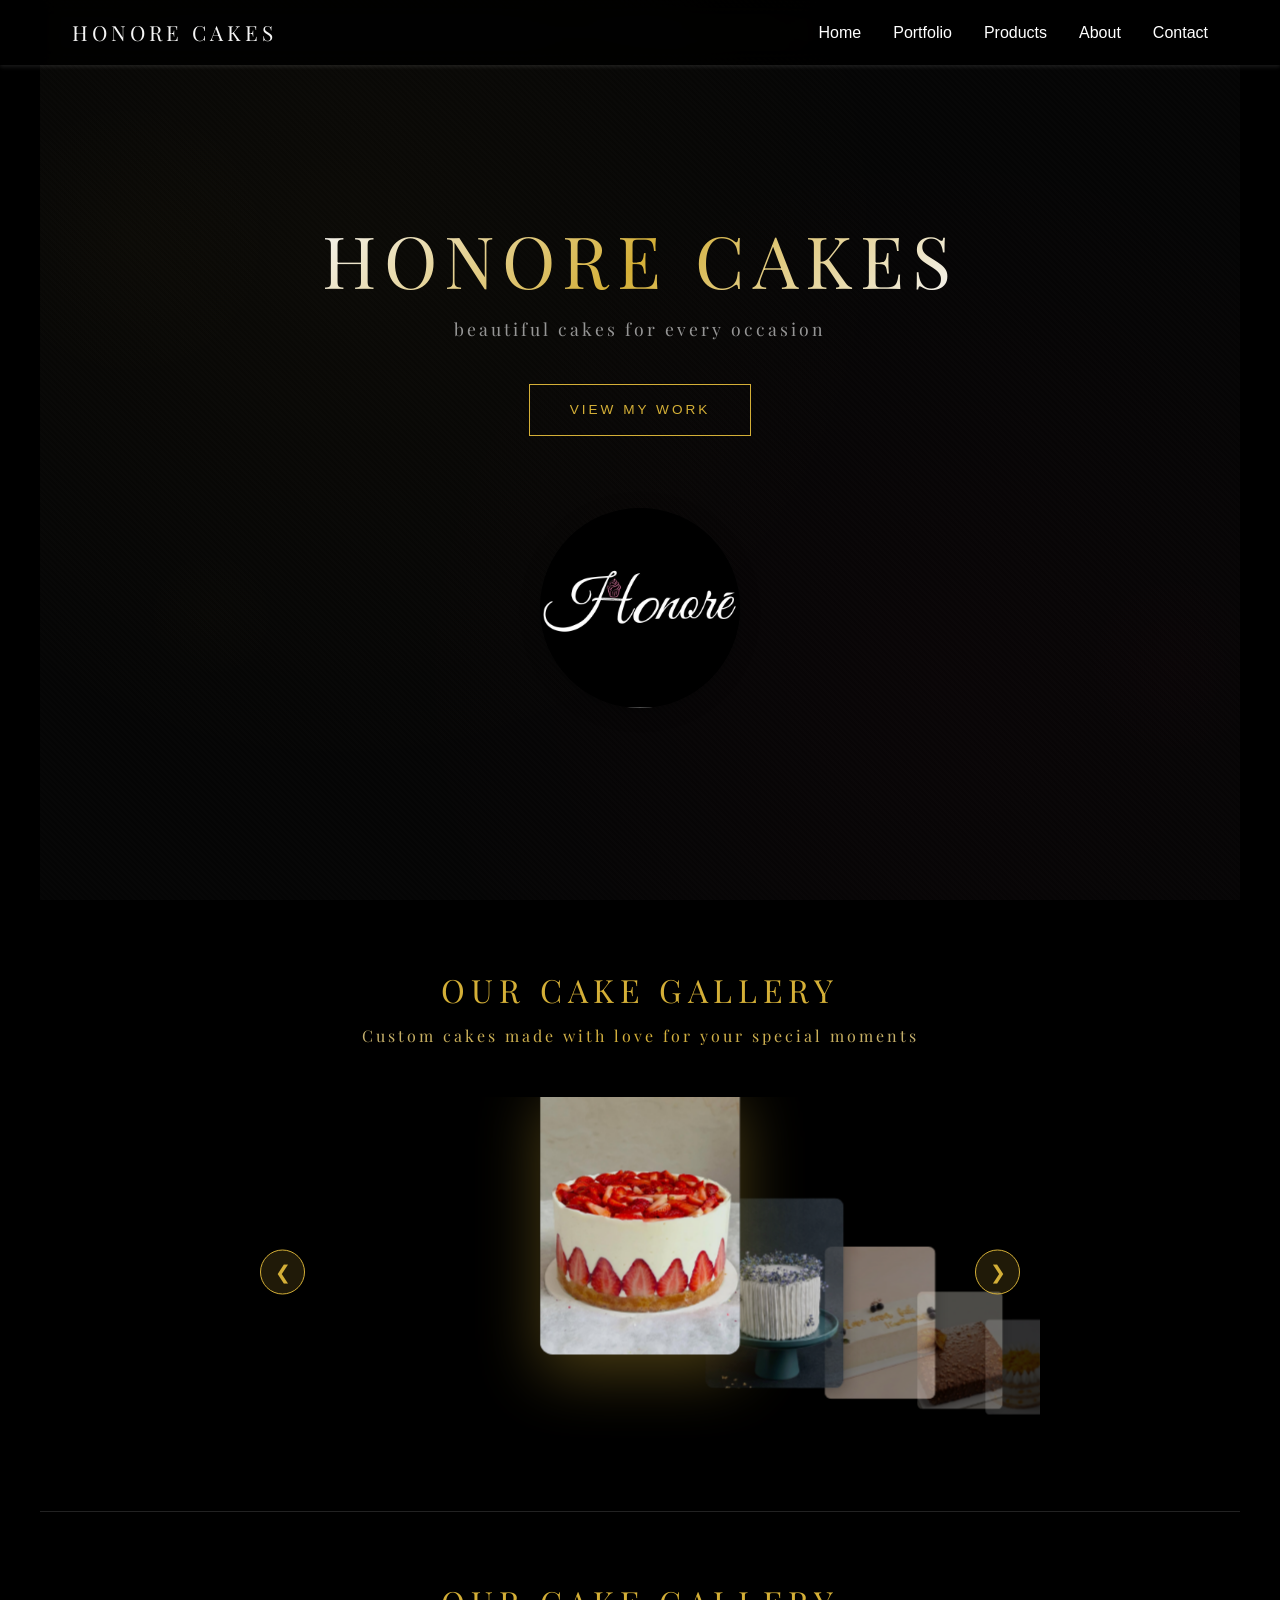
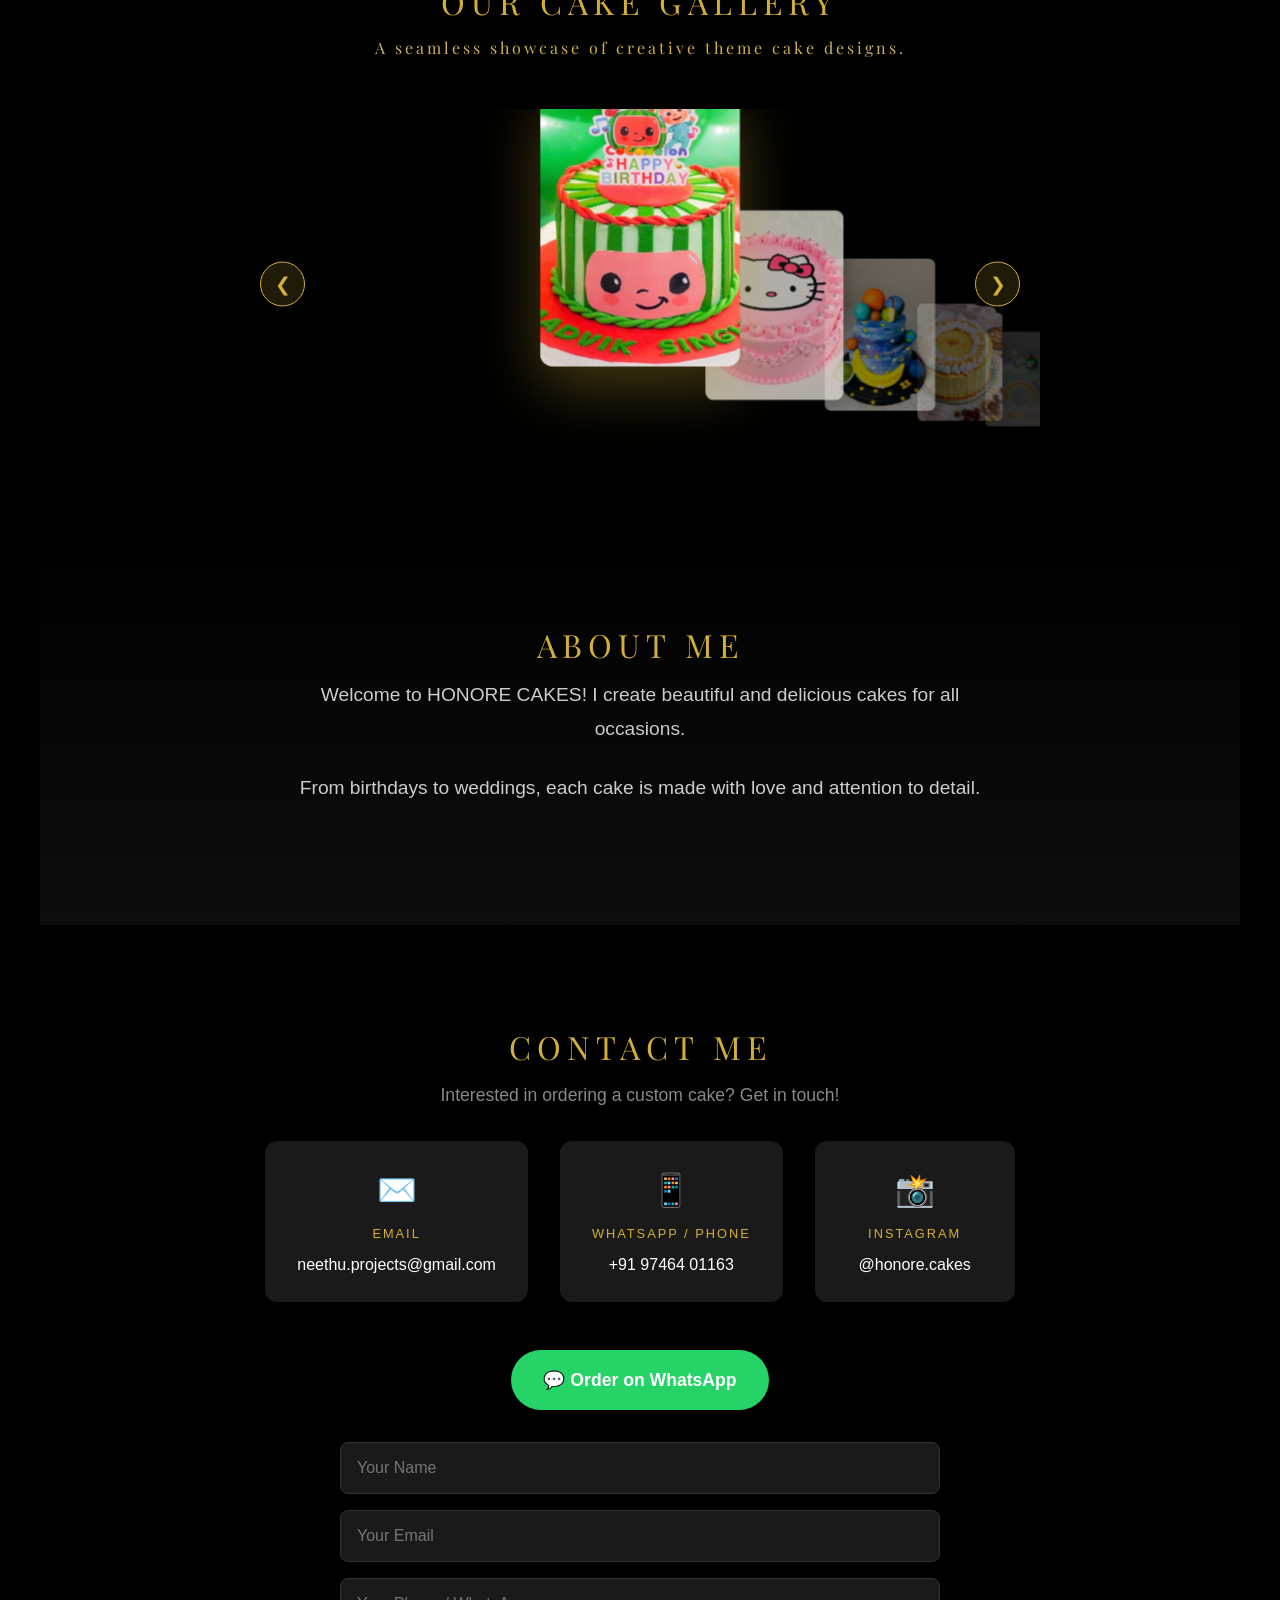
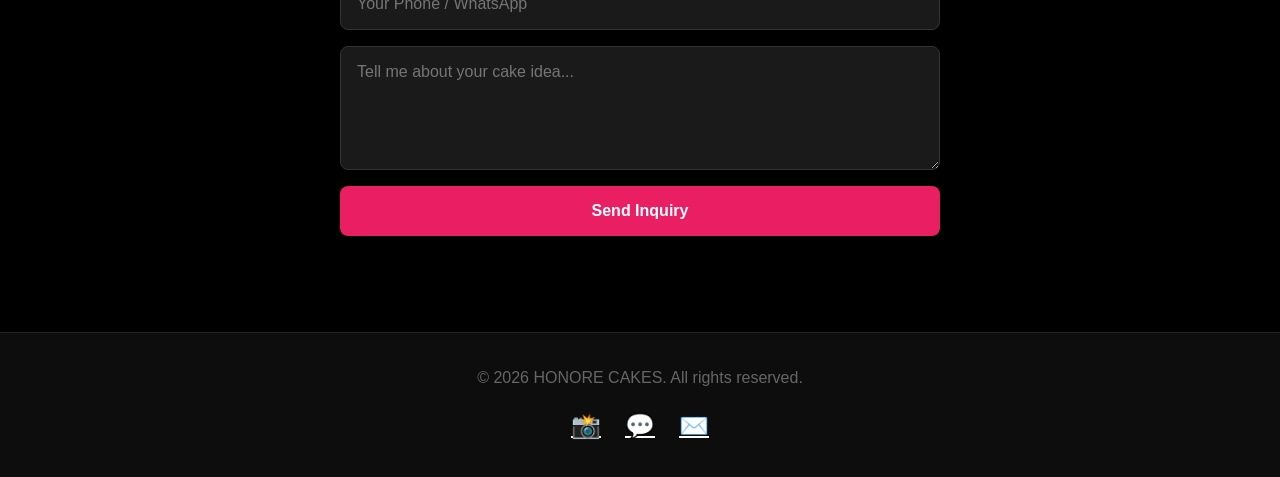
<file: index.html>
<!DOCTYPE html>
<html lang="en">
<head>
    <meta charset="UTF-8">
    <meta name="viewport" content="width=device-width, initial-scale=1.0">
    <title>HONORE CAKES - Portfolio</title>
    <link rel="preconnect" href="https://fonts.googleapis.com">
    <link rel="preconnect" href="https://fonts.gstatic.com" crossorigin>
    <link href="https://fonts.googleapis.com/css2?family=Great+Vibes&family=Playfair+Display:wght@400;600&display=swap" rel="stylesheet">
    <link rel="stylesheet" href="css/portfolio.css">
</head>
<body>
    <header>
        <nav>
            <div class="logo">HONORE CAKES</div>
            <ul class="nav-links">
                <li><a href="#home">Home</a></li>
                <li><a href="#portfolio">Portfolio</a></li>
                <li><a href="products.html">Products</a></li>
                <li><a href="#about">About</a></li>
                <li><a href="#contact">Contact</a></li>
            </ul>
        </nav>
    </header>

    <main>
        <!-- Hero Section with Parallax -->
        <section id="home" class="hero">
            <div class="parallax-bg"></div>
            <div class="hero-decoration hero-decoration-1"></div>
            <div class="hero-decoration hero-decoration-2"></div>
            <div class="hero-decoration hero-decoration-3"></div>
            <div class="hero-content">
                <h1>HONORE CAKES</h1>
                <p>Beautiful Cakes for Every Occasion</p>
                <a href="#portfolio" class="cta-button">View My Work</a>
            </div>
            <div class="hero-image-container">
                <img src="images/logo.jpg" alt="HONORE CAKES Logo">
            </div>
        </section>

        <!-- Portfolio Section - First Carousel -->
        <section id="portfolio" class="portfolio">
            <h2>Our Cake Gallery</h2>
            <p class="section-subtitle">Custom cakes made with love for your special moments</p>
            
            <!-- 3D Rotating Cake Gallery -->
            <div class="carousel-3d-container" id="gallery1">
                <button class="carousel-3d-arrow carousel-3d-prev" aria-label="Previous">&#10094;</button>
                <button class="carousel-3d-arrow carousel-3d-next" aria-label="Next">&#10095;</button>
                <div class="carousel-3d-track">
                    <div class="carousel-3d-slide">
                        <img src="images/cake6.jpg" alt="Cake">
                    </div>
                    <div class="carousel-3d-slide">
                        <img src="images/cake.jpg.jpeg" alt="Cake">
                    </div>
                    <div class="carousel-3d-slide">
                        <img src="images/cake2.jpeg" alt="Cake">
                    </div>
                    <div class="carousel-3d-slide">
                        <img src="images/cake3.jpeg" alt="Cake">
                    </div>
                    <div class="carousel-3d-slide">
                        <img src="images/cake4.jpeg" alt="Cake">
                    </div>
                </div>
            </div>
        </section>

        <!-- Second Carousel - Theme Cakes -->
        <section class="portfolio theme-cakes">
            <h2>Our Cake Gallery</h2>
            <p class="section-subtitle">A seamless showcase of creative theme cake designs.</p>
            
            <!-- 3D Rotating Cake Gallery -->
            <div class="carousel-3d-container" id="gallery2">
                <button class="carousel-3d-arrow carousel-3d-prev" aria-label="Previous">&#10094;</button>
                <button class="carousel-3d-arrow carousel-3d-next" aria-label="Next">&#10095;</button>
                <div class="carousel-3d-track">
                    <div class="carousel-3d-slide">
                        <img src="images/1.jpg" alt="Theme Cake 1">
                    </div>
                    <div class="carousel-3d-slide">
                        <img src="images/2.jpg" alt="Theme Cake 2">
                    </div>
                    <div class="carousel-3d-slide">
                        <img src="images/3.jpg" alt="Theme Cake 3">
                    </div>
                    <div class="carousel-3d-slide">
                        <img src="images/4.jpg" alt="Theme Cake 4">
                    </div>
                    <div class="carousel-3d-slide">
                        <img src="images/5.jpg" alt="Theme Cake 5">
                    </div>
                    <div class="carousel-3d-slide">
                        <img src="images/6.jpg" alt="Theme Cake 6">
                    </div>
                </div>
            </div>
        </section>

        <!-- About Section -->
        <section id="about" class="about">
            <h2>About Me</h2>
            <div class="about-content">
                <p>Welcome to HONORE CAKES! I create beautiful and delicious cakes for all occasions.</p>
                <p>From birthdays to weddings, each cake is made with love and attention to detail.</p>
            </div>
        </section>

        <!-- Contact Section -->
        <section id="contact" class="contact">
            <h2>Contact Me</h2>
            <p>Interested in ordering a custom cake? Get in touch!</p>
            
            <!-- Contact Info Cards -->
            <div class="contact-info">
                <!-- Email -->
                <div class="contact-card">
                    <div class="icon">✉️</div>
                    <div class="label">Email</div>
                    <a href="mailto:neethu.projects@gmail.com">neethu.projects@gmail.com</a>
                </div>
                
                <!-- WhatsApp/Phone -->
                <div class="contact-card">
                    <div class="icon">📱</div>
                    <div class="label">WhatsApp / Phone</div>
                    <a href="https://wa.me/919746401163?text=Hi%20HONORE%20CAKES%2C%20I%20want%20to%20order%20a%20cake" target="_blank">+91 97464 01163</a>
                </div>
                
                <!-- Instagram -->
                <div class="contact-card">
                    <div class="icon">📸</div>
                    <div class="label">Instagram</div>
                    <a href="https://www.instagram.com/honore.cakes?igsh=MXQwMjZ4NGtjOXhscA==" target="_blank">@honore.cakes</a>
                </div>
            </div>
            
            <!-- WhatsApp Button -->
            <a href="https://wa.me/919746401163?text=Hi%20HONORE%20CAKES%2C%20I%20want%20to%20order%20a%20cake" class="whatsapp-button" target="_blank">
                💬 Order on WhatsApp
            </a>
            
            <!-- Contact Form -->
            <form id="contact-form">
                <input type="text" name="name" placeholder="Your Name" required>
                <input type="email" name="email" placeholder="Your Email" required>
                <input type="tel" name="phone" placeholder="Your Phone / WhatsApp">
                <textarea name="message" placeholder="Tell me about your cake idea..." rows="5" required></textarea>
                <button type="submit">Send Inquiry</button>
            </form>
        </section>
    </main>

    <footer>
        <p>&copy; 2026 HONORE CAKES. All rights reserved.</p>
        <div class="social-links">
            <a href="https://www.instagram.com/honore.cakes?igsh=MXQwMjZ4NGtjOXhscA==" target="_blank" aria-label="Instagram">📸</a>
            <a href="https://wa.me/919746401163" target="_blank" aria-label="WhatsApp">💬</a>
            <a href="mailto:neethu.projects@gmail.com" aria-label="Email">✉️</a>
        </div>
    </footer>

    <script src="js/script.js"></script>
</body>
</html>
</file>
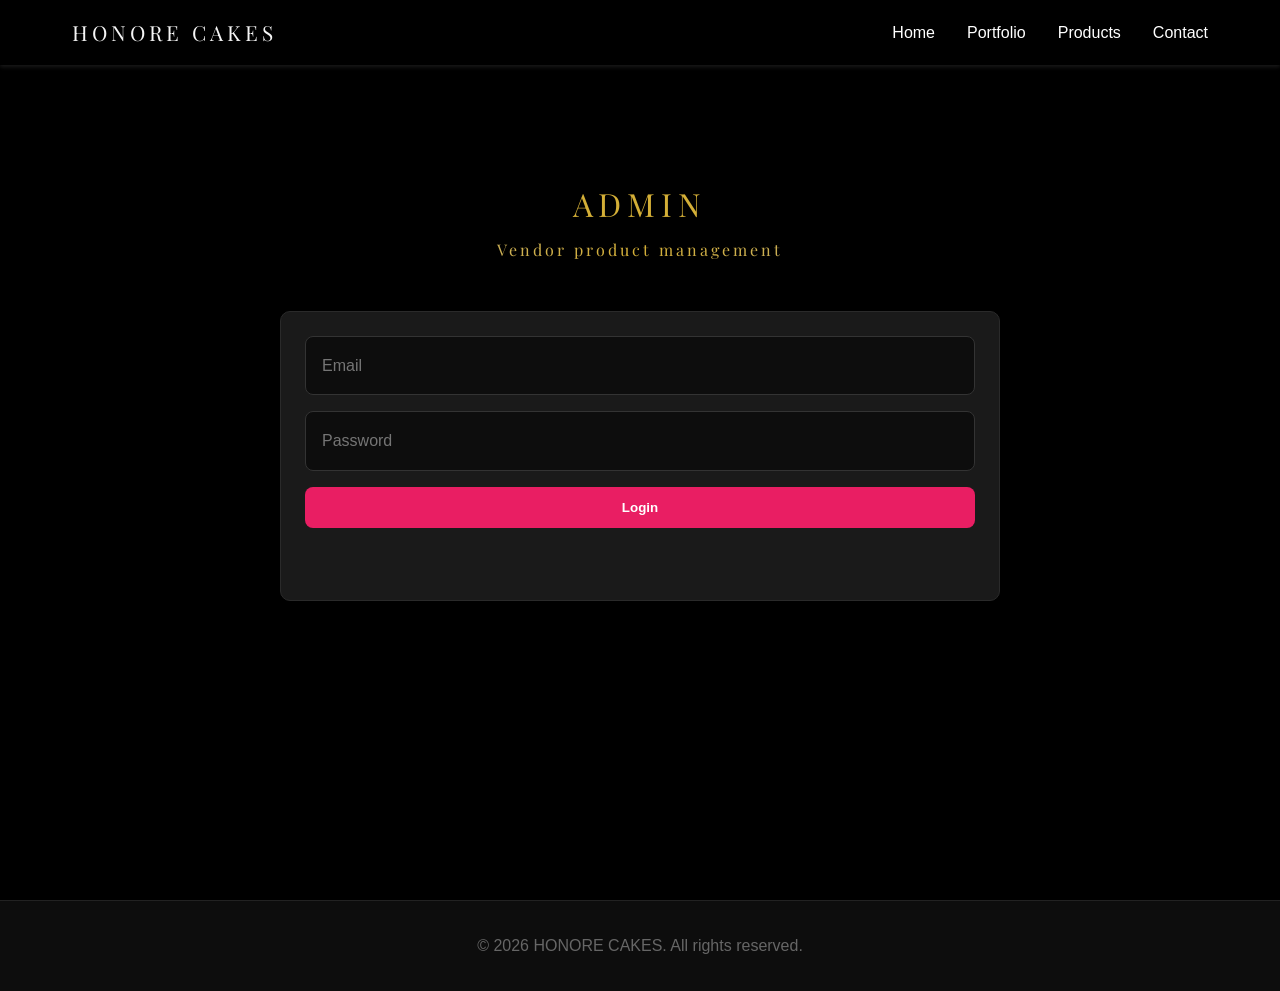
<file: admin.html>
<!DOCTYPE html>
<html lang="en">
<head>
    <meta charset="UTF-8">
    <meta name="viewport" content="width=device-width, initial-scale=1.0">
    <title>HONORE CAKES - Admin</title>
    <link rel="preconnect" href="https://fonts.googleapis.com">
    <link rel="preconnect" href="https://fonts.gstatic.com" crossorigin>
    <link href="https://fonts.googleapis.com/css2?family=Great+Vibes&family=Playfair+Display:wght@400;600&display=swap" rel="stylesheet">
    <link rel="stylesheet" href="css/portfolio.css">
    <link rel="stylesheet" href="css/pages.css">
</head>
<body>
    <header>
        <nav>
            <div class="logo">HONORE CAKES</div>
            <ul class="nav-links">
                <li><a href="index.html#home">Home</a></li>
                <li><a href="index.html#portfolio">Portfolio</a></li>
                <li><a href="products.html">Products</a></li>
                <li><a href="index.html#contact">Contact</a></li>
            </ul>
        </nav>
    </header>

    <main class="page-main">
        <section class="admin-page">
            <h2>Admin</h2>
            <p class="section-subtitle">Vendor product management</p>

            <form id="admin-login" class="admin-panel">
                <input type="email" name="email" placeholder="Email" autocomplete="username" required>
                <input type="password" name="password" placeholder="Password" autocomplete="current-password" required>
                <button type="submit">Login</button>
                <p id="login-message" class="page-status"></p>
            </form>

            <div id="product-admin" hidden>
                <form id="product-form" class="admin-panel">
                    <input type="hidden" name="id">
                    <input type="text" name="name" placeholder="Name" required>
                    <textarea name="description" placeholder="Description" rows="4" required></textarea>
                    <input type="text" name="category" placeholder="Category" required>
                    <input type="number" name="price" placeholder="Price" min="0" step="1" required>
                    <select name="image" required>
                        <option value="">Choose image</option>
                        <option value="images/cake6.jpg">images/cake6.jpg</option>
                        <option value="images/cake.jpg.jpeg">images/cake.jpg.jpeg</option>
                        <option value="images/cake2.jpeg">images/cake2.jpeg</option>
                        <option value="images/cake3.jpeg">images/cake3.jpeg</option>
                        <option value="images/cake4.jpeg">images/cake4.jpeg</option>
                        <option value="images/cake5.jpg">images/cake5.jpg</option>
                        <option value="images/1.jpg">images/1.jpg</option>
                        <option value="images/2.jpg">images/2.jpg</option>
                        <option value="images/3.jpg">images/3.jpg</option>
                        <option value="images/4.jpg">images/4.jpg</option>
                        <option value="images/5.jpg">images/5.jpg</option>
                        <option value="images/6.jpg">images/6.jpg</option>
                    </select>
                    <input type="text" name="flavours" placeholder="Flavours, comma separated">
                    <input type="text" name="size" placeholder="Size">
                    <label class="checkbox-row"><input type="checkbox" name="featured"> Featured</label>
                    <div class="admin-actions">
                        <button type="submit">Save Product</button>
                        <button type="button" id="clear-product-form">Clear</button>
                    </div>
                    <p id="product-message" class="page-status"></p>
                </form>

                <div id="admin-products" class="admin-products"></div>
            </div>
        </section>
    </main>

    <footer>
        <p>&copy; 2026 HONORE CAKES. All rights reserved.</p>
    </footer>

    <script src="js/admin.js"></script>
</body>
</html>
</file>
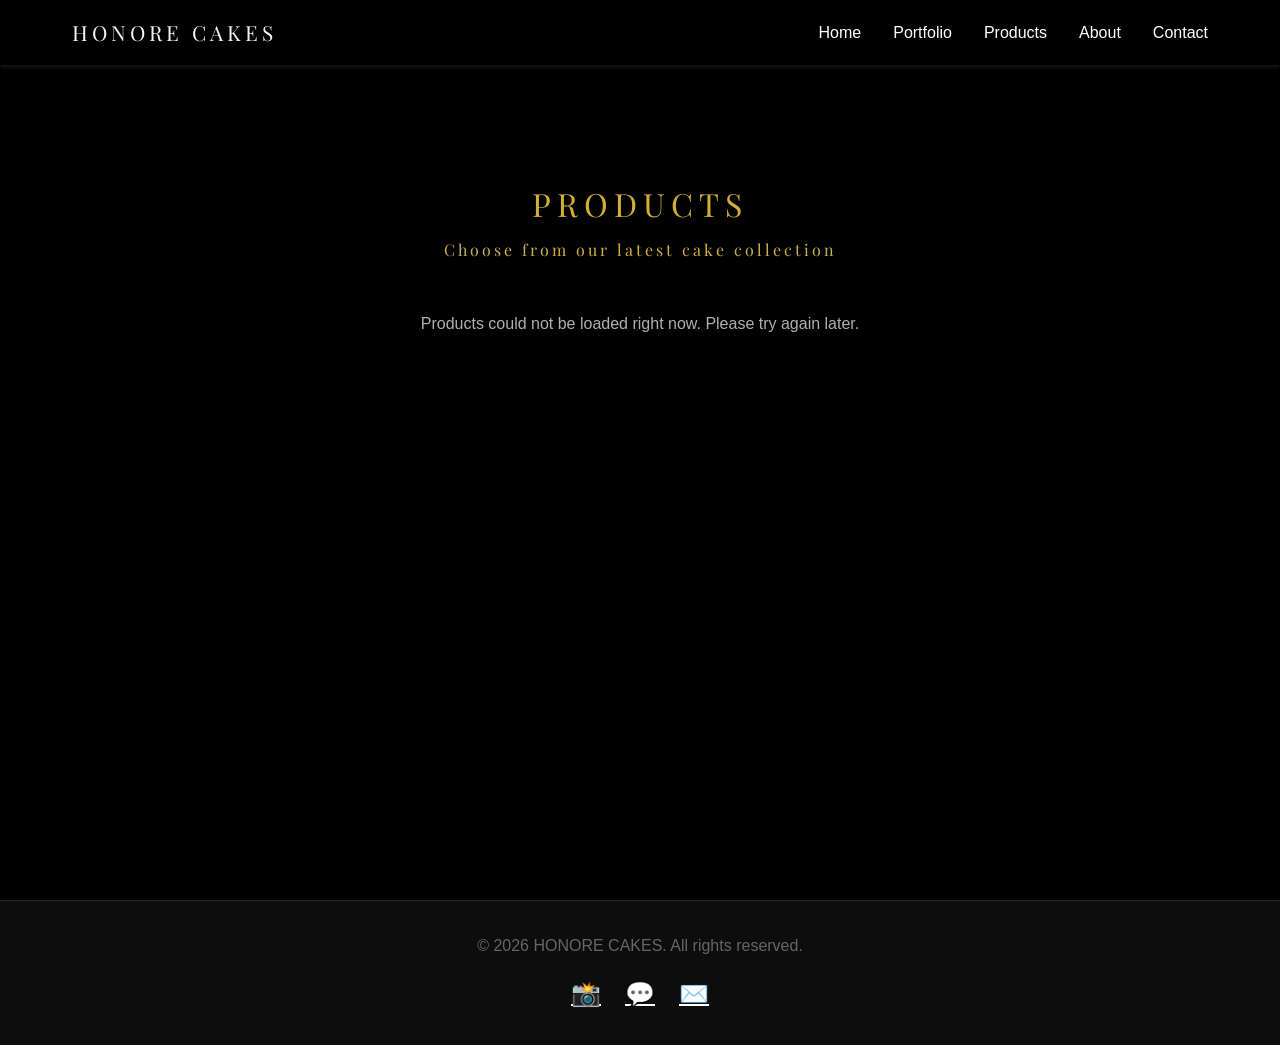
<file: products.html>
<!DOCTYPE html>
<html lang="en">
<head>
    <meta charset="UTF-8">
    <meta name="viewport" content="width=device-width, initial-scale=1.0">
    <title>HONORE CAKES - Products</title>
    <link rel="preconnect" href="https://fonts.googleapis.com">
    <link rel="preconnect" href="https://fonts.gstatic.com" crossorigin>
    <link href="https://fonts.googleapis.com/css2?family=Great+Vibes&family=Playfair+Display:wght@400;600&display=swap" rel="stylesheet">
    <link rel="stylesheet" href="css/portfolio.css">
    <link rel="stylesheet" href="css/pages.css">
</head>
<body>
    <header>
        <nav>
            <div class="logo">HONORE CAKES</div>
            <ul class="nav-links">
                <li><a href="index.html#home">Home</a></li>
                <li><a href="index.html#portfolio">Portfolio</a></li>
                <li><a href="products.html">Products</a></li>
                <li><a href="index.html#about">About</a></li>
                <li><a href="index.html#contact">Contact</a></li>
            </ul>
        </nav>
    </header>

    <main class="page-main">
        <section class="products-page">
            <h2>Products</h2>
            <p class="section-subtitle">Choose from our latest cake collection</p>
            <div id="products-status" class="page-status">Loading products...</div>
            <div id="products-grid" class="products-grid"></div>
        </section>
    </main>

    <div id="product-modal" class="product-modal" hidden>
        <div class="product-modal-content">
            <button id="product-modal-close" class="modal-close" aria-label="Close">&times;</button>
            <div id="product-details" class="product-details"></div>
        </div>
    </div>

    <footer>
        <p>&copy; 2026 HONORE CAKES. All rights reserved.</p>
        <div class="social-links">
            <a href="https://www.instagram.com/honore.cakes?igsh=MXQwMjZ4NGtjOXhscA==" target="_blank" aria-label="Instagram">📸</a>
            <a href="https://wa.me/919746401163" target="_blank" aria-label="WhatsApp">💬</a>
            <a href="mailto:neethu.projects@gmail.com" aria-label="Email">✉️</a>
        </div>
    </footer>

    <script src="js/products.js"></script>
</body>
</html>
</file>
<file: css/portfolio.css>
/* Reset and Base Styles */
* {
    margin: 0;
    padding: 0;
    box-sizing: border-box;
}

:root {
    --primary-color: #e91e63;
    --secondary-color: #c2185b;
    --text-color: #ffffff;
    --bg-color: #000000;
    --light-bg: #1a1a1a;
}

html {
    scroll-behavior: smooth;
}

body {
    font-family: -apple-system, BlinkMacSystemFont, 'Segoe UI', Roboto, Oxygen, Ubuntu, sans-serif;
    line-height: 1.6;
    color: var(--text-color);
    background: var(--bg-color);
}

/* Header & Navigation */
header {
    background: rgba(0, 0, 0, 0.85);
    backdrop-filter: blur(10px);
    box-shadow: 0 2px 4px rgba(255,255,255,0.1);
    position: fixed;
    width: 100%;
    top: 0;
    z-index: 1000;
}

nav {
    max-width: 1200px;
    margin: 0 auto;
    padding: 1rem 2rem;
    display: flex;
    justify-content: space-between;
    align-items: center;
}

.logo {
    font-size: 1.3rem;
    font-weight: 400;
    color: #f5f5f5;
    font-family: 'Playfair Display', 'Georgia', serif;
    letter-spacing: 4px;
    text-transform: uppercase;
}

.nav-links {
    display: flex;
    list-style: none;
    gap: 2rem;
}

.nav-links a {
    text-decoration: none;
    color: #ffffff;
    transition: color 0.3s;
    font-weight: 500;
}

.nav-links a:hover {
    color: var(--primary-color);
}

/* Parallax Hero Section */
.hero {
    position: relative;
    height: 100vh;
    display: flex;
    flex-direction: column;
    justify-content: center;
    align-items: center;
    text-align: center;
    overflow: hidden;
    background: #050505;
}

/* Subtle texture overlay */
.hero::after {
    content: '';
    position: absolute;
    top: 0;
    left: 0;
    right: 0;
    bottom: 0;
    background-image: 
        radial-gradient(circle at 25% 25%, rgba(212, 175, 55, 0.03) 0%, transparent 50%),
        radial-gradient(circle at 75% 75%, rgba(233, 30, 99, 0.02) 0%, transparent 50%),
        repeating-linear-gradient(
            45deg,
            transparent,
            transparent 2px,
            rgba(255, 255, 255, 0.008) 2px,
            rgba(255, 255, 255, 0.008) 4px
        );
    pointer-events: none;
    z-index: 0;
}

.hero::before {
    content: '';
    position: absolute;
    top: 0;
    left: 0;
    right: 0;
    bottom: 0;
    background: 
        radial-gradient(ellipse at 50% 0%, rgba(212, 175, 55, 0.12) 0%, transparent 60%),
        radial-gradient(ellipse at 50% 100%, rgba(233, 30, 99, 0.06) 0%, transparent 50%);
    z-index: -2;
}

.parallax-bg {
    position: absolute;
    top: -50%;
    left: 0;
    width: 100%;
    height: 200%;
    background: 
        radial-gradient(circle at 50% 50%, rgba(255, 255, 255, 0.02) 0%, transparent 50%);
    z-index: -1;
    will-change: transform;
}

.hero-content {
    position: relative;
    z-index: 1;
    padding: 2rem;
    max-width: 900px;
}

.hero h1 {
    font-size: 4.5rem;
    margin-bottom: 0.8rem;
    color: #f5f5f5;
    font-family: 'Playfair Display', 'Georgia', serif;
    font-weight: 400;
    letter-spacing: 8px;
    text-transform: uppercase;
    background: linear-gradient(135deg, #f5f5f5 0%, #d4af37 50%, #f5f5f5 100%);
    -webkit-background-clip: text;
    -webkit-text-fill-color: transparent;
    background-clip: text;
    text-shadow: none;
    line-height: 1.2;
}

.hero p {
    font-size: 1.1rem;
    margin-bottom: 2.5rem;
    opacity: 0.85;
    color: #b0b0b0;
    letter-spacing: 3px;
    text-transform: lowercase;
    font-family: 'Playfair Display', serif;
}

.cta-button {
    display: inline-block;
    padding: 0.9rem 2.5rem;
    background: transparent;
    color: #d4af37;
    text-decoration: none;
    border: 1px solid #d4af37;
    border-radius: 0;
    font-weight: 400;
    letter-spacing: 3px;
    text-transform: uppercase;
    font-size: 0.85rem;
    transition: all 0.4s ease;
}

.cta-button:hover {
    background: #d4af37;
    color: #050505;
    transform: translateY(-2px);
    box-shadow: none;
}

/* Simple Hero Image */
.hero-image-container {
    position: relative;
    margin-top: 2.5rem;
    z-index: 1;
}

.hero-image-container img {
    width: 200px;
    height: 200px;
    object-fit: contain;
    border-radius: 50%;
    box-shadow: 0 4px 20px rgba(0, 0, 0, 0.3);
    transition: all 0.4s ease;
    background: radial-gradient(circle, rgba(212, 175, 55, 0.15) 0%, rgba(5, 5, 5, 1) 70%);
}

/* Decorative floating elements */
.hero-decoration {
    position: absolute;
    border-radius: 50%;
    opacity: 0.15;
    pointer-events: none;
    z-index: 0;
}

.hero-decoration-1 {
    width: 300px;
    height: 300px;
    top: 10%;
    left: -5%;
    background: radial-gradient(circle, rgba(212, 175, 55, 0.1) 0%, transparent 70%);
    animation: float 8s ease-in-out infinite;
}

.hero-decoration-2 {
    width: 200px;
    height: 200px;
    bottom: 15%;
    right: -3%;
    background: radial-gradient(circle, rgba(233, 30, 99, 0.08) 0%, transparent 70%);
    animation: float 10s ease-in-out infinite reverse;
}

.hero-decoration-3 {
    width: 150px;
    height: 150px;
    top: 60%;
    left: 8%;
    background: radial-gradient(circle, rgba(212, 175, 55, 0.06) 0%, transparent 70%);
    animation: float 12s ease-in-out infinite;
}

@keyframes float {
    0%, 100% { transform: translateY(0) rotate(0deg); }
    50% { transform: translateY(-20px) rotate(5deg); }
}

.hero-image-container img:hover {
    transform: scale(1.02);
    box-shadow: 0 6px 30px rgba(212, 175, 55, 0.2);
}

/* Sections with Parallax */
section {
    padding: 6rem 2rem;
    max-width: 1200px;
    margin: 0 auto;
    position: relative;
}

section h2 {
    text-align: center;
    margin-bottom: 0.5rem;
    font-size: 2rem;
    color: #d4af37;
    font-family: 'Playfair Display', 'Georgia', serif;
    font-weight: 400;
    letter-spacing: 6px;
    text-transform: uppercase;
}

.section-subtitle {
    text-align: center;
    margin-bottom: 3rem;
    font-size: 1rem;
    letter-spacing: 3px;
    font-family: 'Playfair Display', serif;
    background: linear-gradient(135deg, #b0b0b0 0%, #d4af37 50%, #b0b0b0 100%);
    -webkit-background-clip: text;
    -webkit-text-fill-color: transparent;
    background-clip: text;
}

/* Portfolio - Carousel */
.portfolio {
    background: var(--bg-color);
    padding: 4rem 0;
}

.portfolio h2 {
    padding: 0 2rem;
}

.portfolio .section-subtitle {
    padding: 0 2rem;
}

/* Theme Cakes Section */
.theme-cakes {
    border-top: 1px solid #222;
}

/* 3D Rotating Carousel - Balanced Both Sides */
.carousel-3d-container {
    position: relative;
    width: 100%;
    max-width: 800px;
    height: 350px;
    margin: 0 auto;
    perspective: 1200px;
    overflow: hidden;
    user-select: none;
    -webkit-user-select: none;
    touch-action: pan-y pinch-zoom;
}

.carousel-3d-track {
    position: relative;
    width: 100%;
    height: 100%;
    transform-style: preserve-3d;
    transition: transform 0.6s cubic-bezier(0.2, 0.8, 0.2, 1);
}

.carousel-3d-slide {
    position: absolute;
    width: 160px;
    height: 220px;
    left: 50%;
    top: 50%;
    margin-left: -80px;
    margin-top: -110px;
    transform-origin: 50% 150%;
    transition: all 0.6s cubic-bezier(0.2, 0.8, 0.2, 1);
    backface-visibility: hidden;
}

.carousel-3d-slide img {
    width: 100%;
    height: 100%;
    object-fit: cover;
    border-radius: 10px;
    box-shadow: 0 4px 20px rgba(0, 0, 0, 0.4);
    transition: all 0.6s ease;
}

/* Center slide - front and largest */
.carousel-3d-slide.active {
    transform: translateZ(0) translateY(0) scale(1.25);
    z-index: 10;
}

.carousel-3d-slide.active img {
    box-shadow: 0 15px 50px rgba(212, 175, 55, 0.35);
}

/* Right side slides (closer to front) */
.carousel-3d-slide.right-1 {
    transform: translateX(140px) translateZ(-50px) scale(0.9);
    opacity: 0.8;
    z-index: 6;
}

.carousel-3d-slide.right-2 {
    transform: translateX(260px) translateZ(-100px) scale(0.75);
    opacity: 0.55;
    z-index: 4;
}

.carousel-3d-slide.right-3 {
    transform: translateX(360px) translateZ(-150px) scale(0.6);
    opacity: 0.35;
    z-index: 2;
}

.carousel-3d-slide.right-4 {
    transform: translateX(440px) translateZ(-190px) scale(0.5);
    opacity: 0.2;
    z-index: 1;
}

.carousel-3d-slide.right-5 {
    transform: translateX(510px) translateZ(-220px) scale(0.4);
    opacity: 0.1;
}

/* Left side slides (further back) */
.carousel-3d-slide.left-1 {
    transform: translateX(-140px) translateZ(-50px) scale(0.9);
    opacity: 0.8;
    z-index: 6;
}

.carousel-3d-slide.left-2 {
    transform: translateX(-260px) translateZ(-100px) scale(0.75);
    opacity: 0.55;
    z-index: 4;
}

.carousel-3d-slide.left-3 {
    transform: translateX(-360px) translateZ(-150px) scale(0.6);
    opacity: 0.35;
    z-index: 2;
}

.carousel-3d-slide.left-4 {
    transform: translateX(-440px) translateZ(-190px) scale(0.5);
    opacity: 0.2;
    z-index: 1;
}

.carousel-3d-slide.left-5 {
    transform: translateX(-510px) translateZ(-220px) scale(0.4);
    opacity: 0.1;
}

/* Hidden positions */
.carousel-3d-slide.pos-6,
.carousel-3d-slide.pos-7 {
    opacity: 0;
    pointer-events: none;
}

/* 3D Carousel Arrows */
.carousel-3d-arrow {
    position: absolute;
    top: 50%;
    transform: translateY(-50%);
    background: rgba(212, 175, 55, 0.15);
    border: 1px solid #d4af37;
    color: #d4af37;
    font-size: 1.2rem;
    width: 45px;
    height: 45px;
    border-radius: 50%;
    cursor: pointer;
    z-index: 20;
    transition: all 0.3s ease;
    display: flex;
    align-items: center;
    justify-content: center;
}

.carousel-3d-arrow:hover {
    background: #d4af37;
    color: #050505;
    transform: translateY(-50%) scale(1.1);
}

.carousel-3d-prev {
    left: 20px;
}

.carousel-3d-next {
    right: 20px;
}

/* Auto-rotation indicator */
.carousel-3d-container:hover .carousel-3d-track {
    animation-play-state: paused;
}

/* Carousel Container */
.carousel-container {
    position: relative;
    width: 100%;
    max-width: 800px;
    height: 70vh;
    margin: 0 auto;
    overflow: hidden;
}

.carousel-track-container {
    position: relative;
    height: 100%;
    overflow: hidden;
}

.carousel-track {
    position: relative;
    height: 100%;
    margin: 0;
    padding: 0;
    list-style: none;
    transition: transform 0.5s ease-in-out;
}

.carousel-slide {
    position: absolute;
    top: 0;
    bottom: 0;
    width: 100%;
    display: flex;
    justify-content: center;
    align-items: center;
    opacity: 0;
    transition: opacity 0.5s ease-in-out;
}

.carousel-slide.current-slide {
    opacity: 1;
}

.carousel-slide img {
    max-width: 100%;
    max-height: 100%;
    object-fit: contain;
    border-radius: 12px;
    box-shadow: 0 4px 30px rgba(0, 0, 0, 0.4);
}

/* Carousel Arrows */
.carousel-arrow {
    position: absolute;
    top: 50%;
    transform: translateY(-50%);
    background: rgba(212, 175, 55, 0.2);
    border: 1px solid #d4af37;
    color: #d4af37;
    font-size: 1.5rem;
    width: 50px;
    height: 50px;
    border-radius: 50%;
    cursor: pointer;
    z-index: 10;
    transition: all 0.3s ease;
    display: flex;
    align-items: center;
    justify-content: center;
}

.carousel-arrow:hover {
    background: #d4af37;
    color: #050505;
}

.carousel-arrow-left {
    left: 20px;
}

.carousel-arrow-right {
    right: 20px;
}

/* Carousel Dots */
.carousel-nav {
    display: flex;
    justify-content: center;
    gap: 12px;
    margin-top: 1.5rem;
}

.carousel-indicator {
    width: 12px;
    height: 12px;
    border-radius: 50%;
    border: 1px solid #d4af37;
    background: transparent;
    cursor: pointer;
    transition: all 0.3s ease;
}

.carousel-indicator.current-slide {
    background: #d4af37;
}

/* Responsive */
@media (max-width: 768px) {
    .carousel-container {
        height: 50vh;
    }
    
    .carousel-arrow {
        width: 40px;
        height: 40px;
        font-size: 1.2rem;
    }
    
    .carousel-arrow-left {
        left: 10px;
    }
    
    .carousel-arrow-right {
        right: 10px;
    }
}

/* About Section */
.about {
    background: linear-gradient(180deg, var(--bg-color) 0%, #0d0d0d 100%);
    text-align: center;
}

.about-content {
    max-width: 700px;
    margin: 0 auto;
}

.about-content p {
    margin-bottom: 1.5rem;
    font-size: 1.2rem;
    line-height: 1.8;
    color: #cccccc;
}

/* Contact Section */
.contact {
    background: var(--bg-color);
    text-align: center;
}

.contact > p {
    margin-bottom: 2rem;
    color: #888;
    font-size: 1.1rem;
}

/* Contact Info Cards */
.contact-info {
    display: flex;
    justify-content: center;
    flex-wrap: wrap;
    gap: 2rem;
    margin-bottom: 3rem;
}

.contact-card {
    background: var(--light-bg);
    padding: 1.5rem 2rem;
    border-radius: 12px;
    text-align: center;
    transition: transform 0.3s ease, box-shadow 0.3s ease;
    min-width: 200px;
}

.contact-card:hover {
    transform: translateY(-5px);
    box-shadow: 0 8px 25px rgba(233, 30, 99, 0.2);
}

.contact-card a {
    color: #ffffff;
    text-decoration: none;
    font-size: 1rem;
    display: block;
}

.contact-card .icon {
    font-size: 2rem;
    margin-bottom: 0.5rem;
}

.contact-card .label {
    color: #d4af37;
    font-size: 0.8rem;
    margin-bottom: 0.5rem;
    text-transform: uppercase;
    letter-spacing: 2px;
}

/* WhatsApp Button */
.whatsapp-button {
    display: inline-flex;
    align-items: center;
    gap: 0.5rem;
    padding: 1rem 2rem;
    background: #25D366;
    color: white;
    text-decoration: none;
    border-radius: 50px;
    font-weight: 600;
    font-size: 1.1rem;
    transition: all 0.3s ease;
    margin-bottom: 2rem;
}

.whatsapp-button:hover {
    background: #128C7E;
    transform: translateY(-3px);
    box-shadow: 0 6px 20px rgba(37, 211, 102, 0.4);
}

/* Contact Form */
#contact-form {
    max-width: 600px;
    margin: 0 auto;
    display: flex;
    flex-direction: column;
    gap: 1rem;
}

#contact-form input,
#contact-form textarea {
    padding: 1rem;
    border: 1px solid #333;
    border-radius: 8px;
    font-size: 1rem;
    font-family: inherit;
    background: var(--light-bg);
    color: #ffffff;
    transition: border-color 0.3s ease;
}

#contact-form input:focus,
#contact-form textarea:focus {
    outline: none;
    border-color: var(--primary-color);
}

#contact-form button {
    padding: 1rem 2rem;
    background: var(--primary-color);
    color: white;
    border: none;
    border-radius: 8px;
    font-size: 1rem;
    font-weight: 600;
    cursor: pointer;
    transition: all 0.3s ease;
}

#contact-form button:hover {
    background: var(--secondary-color);
    transform: translateY(-2px);
}

/* Footer */
footer {
    background: #0d0d0d;
    color: white;
    text-align: center;
    padding: 2rem;
    border-top: 1px solid #222;
}

footer p {
    color: #666;
}

/* Social Links */
.social-links {
    display: flex;
    justify-content: center;
    gap: 1.5rem;
    margin-top: 1rem;
}

.social-links a {
    color: #ffffff;
    font-size: 1.5rem;
    transition: color 0.3s ease, transform 0.3s ease;
}

.social-links a:hover {
    color: var(--primary-color);
    transform: translateY(-3px);
}

/* Responsive */
@media (max-width: 768px) {
    .nav-links {
        display: none;
    }
    
    .hero h1 {
        font-size: 2.2rem;
        letter-spacing: 4px;
    }
    
    .hero p {
        font-size: 0.9rem;
        letter-spacing: 2px;
    }
    
    .hero-image-container img {
        width: 150px;
        height: 150px;
    }
    
    section {
        padding: 3rem 1rem;
    }
    
    section h2 {
        font-size: 1.4rem;
        letter-spacing: 3px;
    }
    
    .section-subtitle {
        font-size: 0.8rem;
        letter-spacing: 1px;
    }
    
    /* Mobile Carousel */
    .carousel-container {
        height: 45vh;
        max-width: 100%;
    }
    
    .carousel-arrow {
        width: 36px;
        height: 36px;
        font-size: 1rem;
    }
    
    .carousel-arrow-left {
        left: 8px;
    }
    
    .carousel-arrow-right {
        right: 8px;
    }
    
    .carousel-slide img {
        max-width: 90%;
        border-radius: 8px;
    }
    
    .carousel-nav {
        gap: 8px;
    }
    
    .carousel-indicator {
        width: 10px;
        height: 10px;
    }
    
    /* Contact Cards */
    .contact-info {
        flex-direction: column;
        align-items: center;
        gap: 1rem;
    }
    
    .contact-card {
        width: 100%;
        max-width: 280px;
        padding: 1rem 1.5rem;
    }
    
    .contact-card a {
        font-size: 0.9rem;
    }
    
    /* Form */
    #contact-form {
        padding: 0 1rem;
    }
    
    #contact-form input,
    #contact-form textarea {
        padding: 0.8rem;
        font-size: 0.9rem;
    }
    
    #contact-form button {
        padding: 0.8rem 1.5rem;
        font-size: 0.9rem;
    }
    
    /* CTA Button */
    .cta-button {
        padding: 0.7rem 1.5rem;
        font-size: 0.75rem;
        letter-spacing: 2px;
    }
    
    /* Footer */
    footer {
        padding: 1.5rem 1rem;
    }
    
    footer p {
        font-size: 0.85rem;
    }
    
    .social-links {
        gap: 1rem;
    }
    
    .social-links a {
        font-size: 1.2rem;
    }
}

/* Extra small screens */
@media (max-width: 480px) {
    .hero h1 {
        font-size: 1.8rem;
        letter-spacing: 2px;
    }
    
    .hero p {
        font-size: 0.8rem;
    }
    
    .hero-image-container img {
        width: 120px;
        height: 120px;
    }
    
    .carousel-container {
        height: 35vh;
    }
    
    .carousel-arrow {
        width: 32px;
        height: 32px;
        font-size: 0.9rem;
    }
    
    section h2 {
        font-size: 1.2rem;
    }
    
    .contact-card {
        max-width: 240px;
    }
}

/* Touch optimization */
@media (hover: none) and (pointer: coarse) {
    .carousel-arrow,
    .carousel-indicator,
    .cta-button,
    .whatsapp-button,
    #contact-form button {
        min-height: 44px;
        min-width: 44px;
    }
    
    .nav-links a {
        padding: 12px 8px;
    }
}

@keyframes fadeInUp {
    from {
        opacity: 0;
        transform: translateY(40px);
    }
    to {
        opacity: 1;
        transform: translateY(0);
    }
}

@keyframes shimmer {
    0% {
        background-position: -200% center;
    }
    100% {
        background-position: 200% center;
    }
}

@keyframes fadeIn {
    from {
        opacity: 0;
    }
    to {
        opacity: 1;
    }
}

/* Apply animations */
.hero-content {
    animation: fadeInUp 1s ease forwards;
}

.hero-image-container {
    animation: fadeInUp 1s ease 0.3s forwards;
    opacity: 0;
}

.gallery-item {
    opacity: 0;
    animation: fadeInUp 0.8s ease forwards;
}

.gallery-item:nth-child(1) { animation-delay: 0.1s; }
.gallery-item:nth-child(2) { animation-delay: 0.2s; }
.gallery-item:nth-child(3) { animation-delay: 0.3s; }
.gallery-item:nth-child(4) { animation-delay: 0.4s; }
.gallery-item:nth-child(5) { animation-delay: 0.5s; }
.gallery-item:nth-child(6) { animation-delay: 0.6s; }

/* Hover animations */
.gallery-item:hover img {
    transform: scale(1.03);
}

.cta-button {
    animation: fadeInUp 1s ease 0.5s forwards;
    opacity: 0;
}
    display: inline-block;
    background-color: #25D366;
    color: white;
    padding: 14px 28px;
    border-radius: 30px;
    text-decoration: none;
    font-weight: bold;
    margin: 20px 0;
    transition: 0.3s ease;
}

.whatsapp-button:hover {
    background-color: #1ebe5d;
    transform: scale(1.05);
}
.email-text {
    margin-top: 10px;
    margin-bottom: 20px;
    font-size: 18px;
}

.email-text a {
    color: #ff2b78;
    font-weight: bold;
    text-decoration: none;
}

.email-text a:hover {
    text-decoration: underline;
}
}
</file>
<file: css/pages.css>
.page-main {
    padding-top: 82px;
    min-height: 100vh;
    background: #000000;
}

.products-page,
.admin-page {
    max-width: 1200px;
}

.page-status {
    color: #b0b0b0;
    text-align: center;
    margin: 1rem 0;
}

.products-grid {
    display: grid;
    grid-template-columns: repeat(auto-fit, minmax(230px, 1fr));
    gap: 1.5rem;
}

.product-card,
.admin-panel,
.admin-product,
.product-modal-content {
    background: #1a1a1a;
    border: 1px solid #2a2a2a;
    color: #ffffff;
}

.product-card {
    cursor: pointer;
    text-align: left;
    padding: 0;
    overflow: hidden;
    border-radius: 10px;
    transition: transform 0.3s ease, box-shadow 0.3s ease;
}

.product-card:hover {
    transform: translateY(-5px);
    box-shadow: 0 8px 25px rgba(233, 30, 99, 0.2);
}

.product-card img,
.admin-product img {
    width: 100%;
    object-fit: cover;
}

.product-card img {
    height: 230px;
}

.product-card h3,
.product-card p,
.product-category {
    margin-left: 1rem;
    margin-right: 1rem;
}

.product-card h3 {
    color: #ffffff;
    margin-top: 0.35rem;
    font-family: 'Playfair Display', 'Georgia', serif;
    font-weight: 400;
}

.product-card p,
.detail-price {
    color: #d4af37;
    margin-bottom: 1rem;
    font-weight: 600;
}

.product-category {
    display: inline-block;
    color: #e91e63;
    font-size: 0.78rem;
    letter-spacing: 2px;
    margin-top: 1rem;
    text-transform: uppercase;
}

.product-modal[hidden] {
    display: none;
}

.product-modal {
    position: fixed;
    inset: 0;
    z-index: 2000;
    display: flex;
    align-items: center;
    justify-content: center;
    padding: 1rem;
    background: rgba(0, 0, 0, 0.82);
}

.product-modal-content {
    position: relative;
    width: min(960px, 100%);
    max-height: 90vh;
    overflow: auto;
    border-radius: 10px;
    padding: 1.5rem;
}

.modal-close {
    position: absolute;
    top: 0.75rem;
    right: 1rem;
    background: transparent;
    border: 0;
    color: #d4af37;
    font-size: 2rem;
    cursor: pointer;
}

.product-details {
    display: grid;
    grid-template-columns: minmax(260px, 0.9fr) 1.1fr;
    gap: 2rem;
    align-items: start;
}

.product-details img {
    width: 100%;
    border-radius: 10px;
    object-fit: cover;
}

.product-details h2 {
    text-align: left;
    margin: 0.5rem 0;
}

.product-details p,
.product-details dd {
    color: #cccccc;
}

.product-details dl {
    display: grid;
    grid-template-columns: 110px 1fr;
    gap: 0.7rem 1rem;
    margin-top: 1.5rem;
}

.product-details dt {
    color: #d4af37;
}

.admin-panel {
    display: grid;
    gap: 1rem;
    max-width: 720px;
    margin: 0 auto 2rem;
    padding: 1.5rem;
    border-radius: 10px;
}

.admin-panel input,
.admin-panel textarea,
.admin-panel select {
    width: 100%;
    padding: 1rem;
    border: 1px solid #333333;
    border-radius: 8px;
    background: #0d0d0d;
    color: #ffffff;
    font: inherit;
}

.admin-panel input:focus,
.admin-panel textarea:focus,
.admin-panel select:focus {
    outline: none;
    border-color: #e91e63;
}

.admin-panel button,
.admin-product button {
    padding: 0.8rem 1.2rem;
    border: 0;
    border-radius: 8px;
    background: #e91e63;
    color: #ffffff;
    cursor: pointer;
    font-weight: 600;
}

.admin-panel button:hover,
.admin-product button:hover {
    background: #c2185b;
}

.checkbox-row {
    display: flex;
    align-items: center;
    gap: 0.7rem;
    color: #cccccc;
}

.checkbox-row input {
    width: auto;
}

.admin-actions {
    display: flex;
    gap: 1rem;
    flex-wrap: wrap;
}

.admin-products {
    display: grid;
    gap: 1rem;
}

.admin-product {
    display: grid;
    grid-template-columns: 90px 1fr auto auto;
    gap: 1rem;
    align-items: center;
    padding: 1rem;
    border-radius: 10px;
}

.admin-product img {
    height: 80px;
    border-radius: 8px;
}

.admin-product h3 {
    color: #ffffff;
    font-family: 'Playfair Display', 'Georgia', serif;
    font-weight: 400;
}

.admin-product p {
    color: #b0b0b0;
}

@media (max-width: 768px) {
    .product-details,
    .admin-product {
        grid-template-columns: 1fr;
    }

    .admin-product img {
        width: 100%;
        height: 180px;
    }
}
</file>
